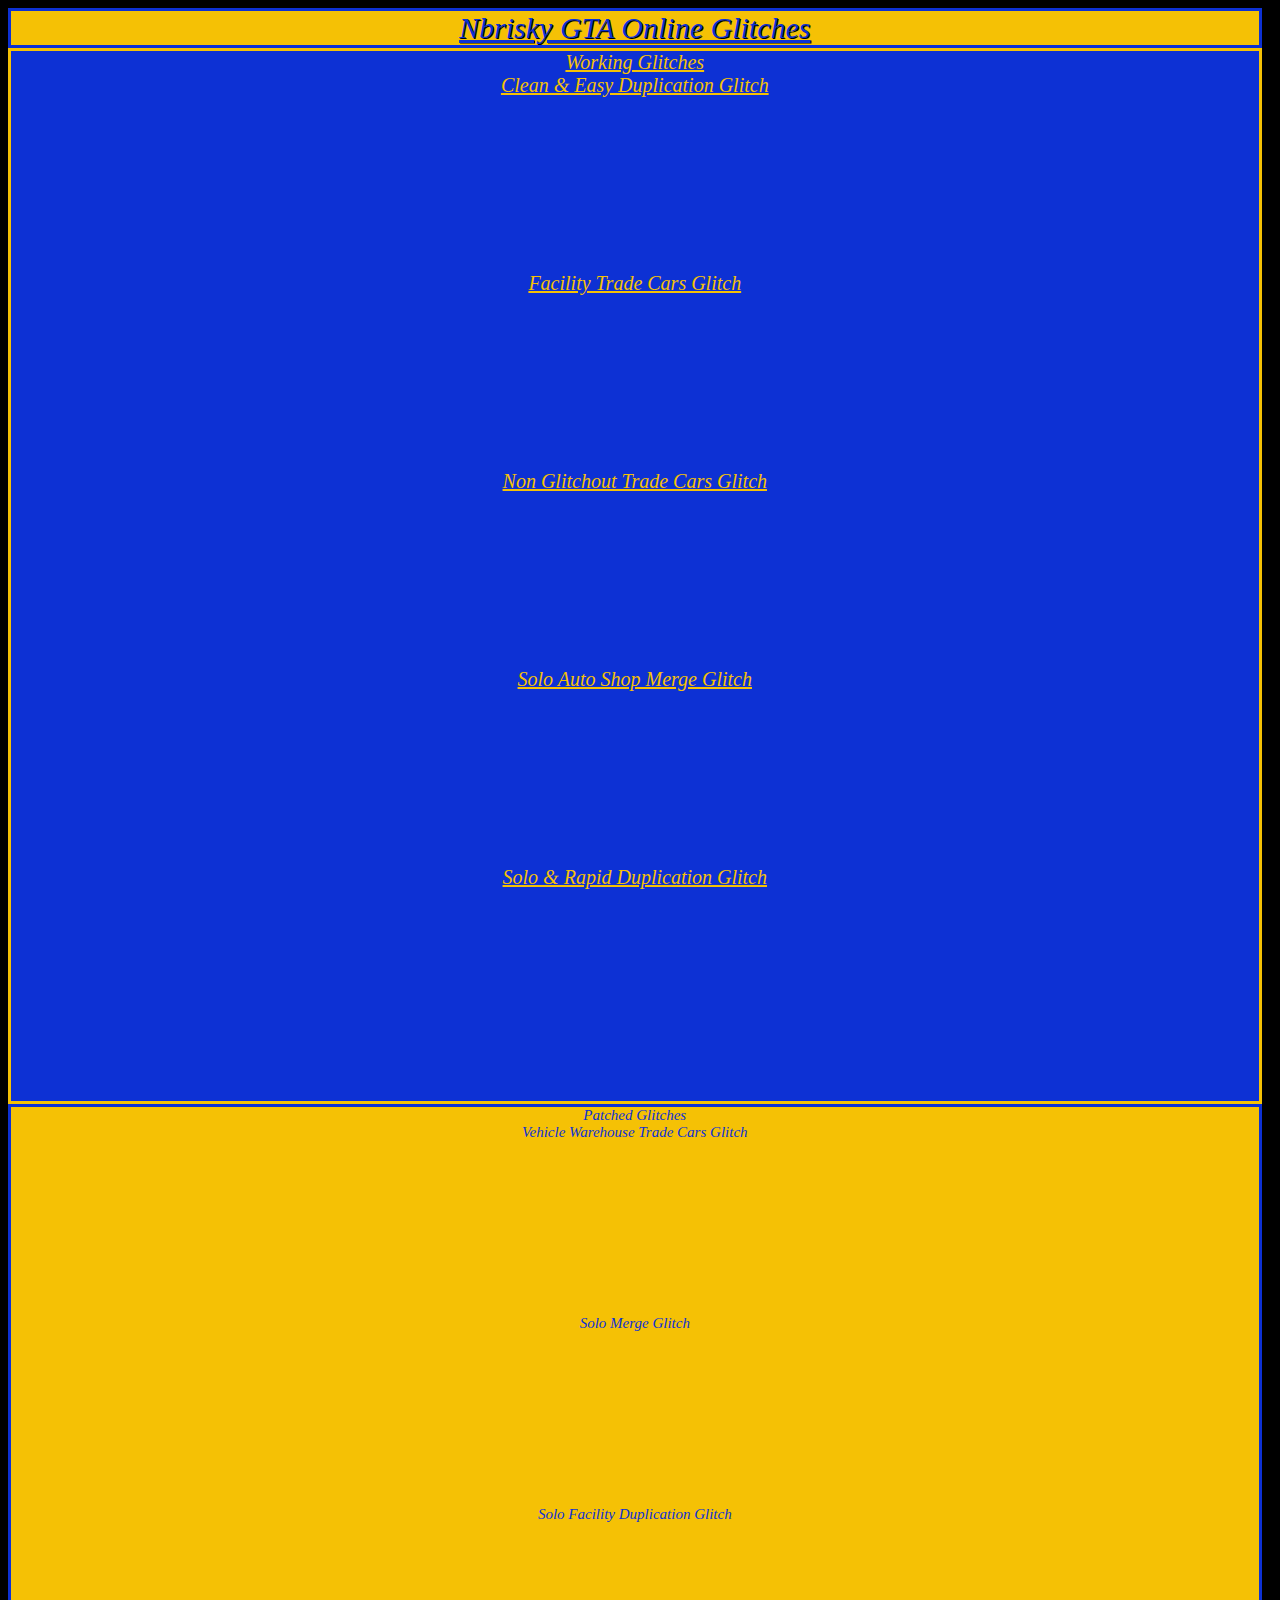
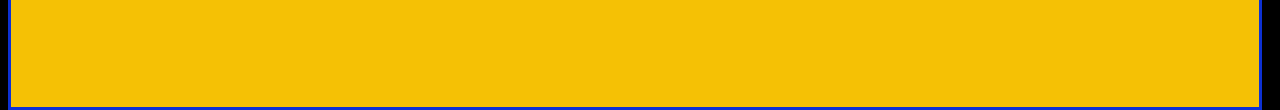
<file: index.html>
<!DOCTYPE html>

<html>
<head>
<meta charset="utf-8"     />
<meta    name="keywords"    content="template"   />
<meta    name="viewport"    content="width=device-width, initial scale=1" />
<link    href="..\css\grid_t1.css"   rel="stylesheet" />
<link rel="stylesheet" type="text/css" href="nbriskyglitch.css">
<title>Nbrisky Glitches</title>
<meta name="veiwport" content="width=device-width, initial-scale=1.0">
</head>

<body>  

   <div class="row">
  <div class="col-1-1" id="div1">
  Nbrisky GTA Online Glitches
 </div>
</div>

 </div>
</div>
<div class="row">
    <div class="col-1-1" id="div5" >
          Working Glitches</br>
   Clean & Easy Duplication Glitch </br>    
<iframe width="300" height="170" src="https://www.youtube.com/embed/j7ZFuFEBRuY" title="YouTube video player" frameborder="0" allow="accelerometer; autoplay; clipboard-write; encrypted-media; gyroscope; picture-in-picture; web-share" allowfullscreen></iframe> </br>
Facility Trade Cars Glitch</br>
<iframe width="300" height="170" src="https://www.youtube.com/embed/xAP1Zd39B0g" title="YouTube video player" frameborder="0" allow="accelerometer; autoplay; clipboard-write; encrypted-media; gyroscope; picture-in-picture; web-share" allowfullscreen></iframe> </br>
Non Glitchout Trade Cars Glitch</br>
<iframe width="300" height="170" src="https://www.youtube.com/embed/4j6b5Y3nmqY" title="YouTube video player" frameborder="0" allow="accelerometer; autoplay; clipboard-write; encrypted-media; gyroscope; picture-in-picture; web-share" allowfullscreen></iframe> </br>
Solo Auto Shop Merge Glitch</br>
<iframe width="300" height="170" src="https://www.youtube.com/embed/SXpaajES-qw" title="YouTube video player" frameborder="0" allow="accelerometer; autoplay; clipboard-write; encrypted-media; gyroscope; picture-in-picture; web-share" allowfullscreen></iframe> </br>
Solo & Rapid Duplication Glitch</br>
<iframe width="300" height="170" src="https://www.youtube.com/embed/V9ACZoB3yc0" title="YouTube video player" frameborder="0" allow="accelerometer; autoplay; clipboard-write; encrypted-media; gyroscope; picture-in-picture; web-share" allowfullscreen></iframe> </br>

          
</div> 
</div> 
 </div>
<div class="col-1-1" id="div6">
 Patched Glitches </br>
 Vehicle Warehouse Trade Cars Glitch </br>
<iframe width="300" height="170" src="https://www.youtube.com/embed/XSq5IQ6ctaM" title="YouTube video player" frameborder="0" allow="accelerometer; autoplay; clipboard-write; encrypted-media; gyroscope; picture-in-picture; web-share" allowfullscreen></iframe> </br>
 Solo Merge Glitch </br>
<iframe width="300" height="170" src="https://www.youtube.com/embed/cM9rhntQ7k4" title="YouTube video player" frameborder="0" allow="accelerometer; autoplay; clipboard-write; encrypted-media; gyroscope; picture-in-picture; web-share" allowfullscreen></iframe> </br>
 Solo Facility Duplication Glitch </br>
<iframe width="300" height="170" src="https://www.youtube.com/embed/hiuuHpCOF7w" title="YouTube video player" frameborder="0" allow="accelerometer; autoplay; clipboard-write; encrypted-media; gyroscope; picture-in-picture; web-share" allowfullscreen></iframe> </br>
  

          
    </div>
</div>
</file>
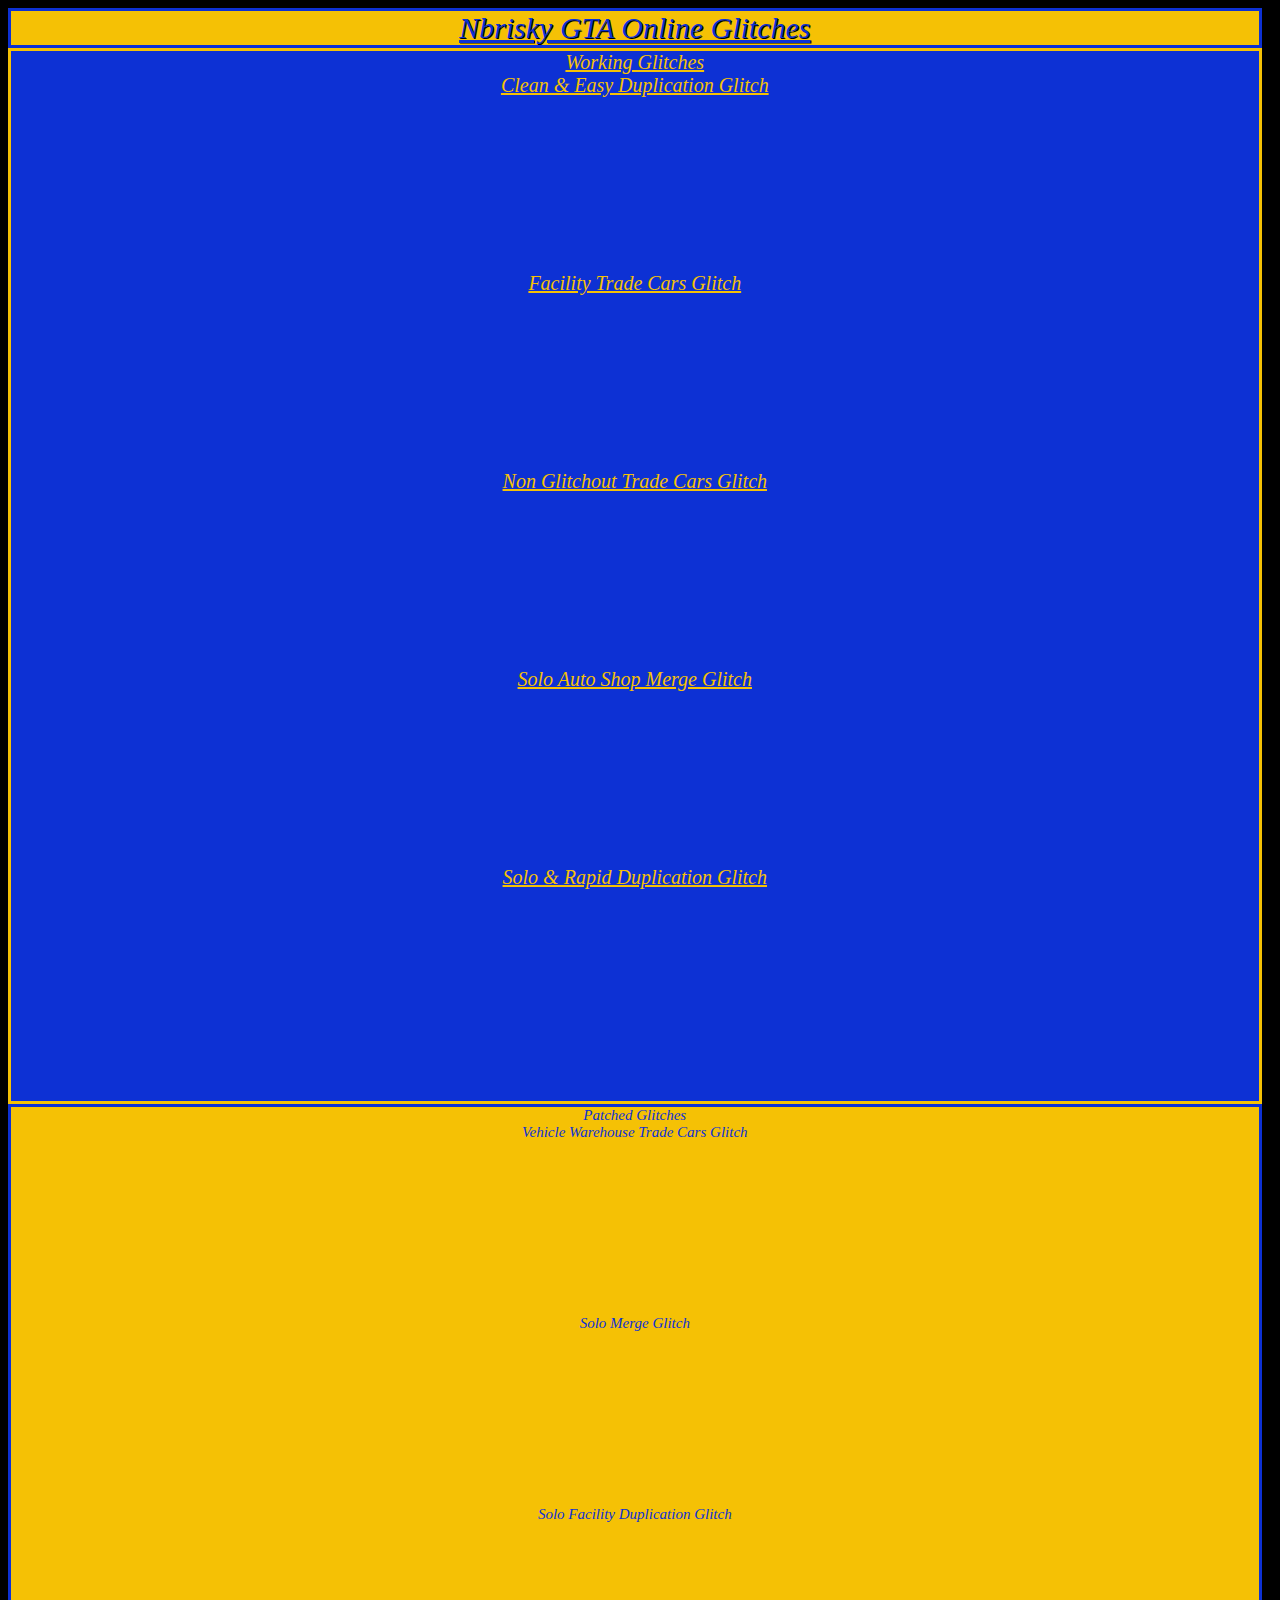
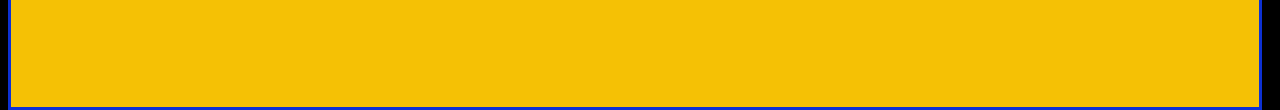
<file: pages/index.html>
<!DOCTYPE html>

<html>
<head>
<meta charset="utf-8"     />
<meta    name="keywords"    content="template"   />
<meta    name="viewport"    content="width=device-width, initial scale=1" />
<link    href="..\css\grid_t1.css"   rel="stylesheet" />
<link    href="..\css\nbriskyglitch.css"   rel="stylesheet" />
<title>Nbrisky Glitches</title>
<meta name="veiwport" content="width=device-width, initial-scale=1.0">
</head>

<body>  

   <div class="row">
  <div class="col-1-1" id="div1">
  Nbrisky GTA Online Glitches
 </div>
</div>

 </div>
</div>
<div class="row">
    <div class="col-1-1" id="div5" >
          Working Glitches</br>
Clean & Easy Duplication Glitch </br>    
<iframe width="300" height="170" src="https://www.youtube.com/embed/j7ZFuFEBRuY" title="YouTube video player" frameborder="0" allow="accelerometer; autoplay; clipboard-write; encrypted-media; gyroscope; picture-in-picture; web-share" allowfullscreen></iframe> </br>
Facility Trade Cars Glitch</br>
<iframe width="300" height="170" src="https://www.youtube.com/embed/xAP1Zd39B0g" title="YouTube video player" frameborder="0" allow="accelerometer; autoplay; clipboard-write; encrypted-media; gyroscope; picture-in-picture; web-share" allowfullscreen></iframe> </br>
Non Glitchout Trade Cars Glitch</br>
<iframe width="300" height="170" src="https://www.youtube.com/embed/4j6b5Y3nmqY" title="YouTube video player" frameborder="0" allow="accelerometer; autoplay; clipboard-write; encrypted-media; gyroscope; picture-in-picture; web-share" allowfullscreen></iframe> </br>
Solo Auto Shop Merge Glitch</br>
<iframe width="300" height="170" src="https://www.youtube.com/embed/SXpaajES-qw" title="YouTube video player" frameborder="0" allow="accelerometer; autoplay; clipboard-write; encrypted-media; gyroscope; picture-in-picture; web-share" allowfullscreen></iframe> </br>
Solo & Rapid Duplication Glitch</br>
<iframe width="300" height="170" src="https://www.youtube.com/embed/V9ACZoB3yc0" title="YouTube video player" frameborder="0" allow="accelerometer; autoplay; clipboard-write; encrypted-media; gyroscope; picture-in-picture; web-share" allowfullscreen></iframe> </br>

          
</div> 
 </div>
<div class="col-1-1" id="div6">
 Patched Glitches </br>
 Vehicle Warehouse Trade Cars Glitch </br>
<iframe width="300" height="170" src="https://www.youtube.com/embed/XSq5IQ6ctaM" title="YouTube video player" frameborder="0" allow="accelerometer; autoplay; clipboard-write; encrypted-media; gyroscope; picture-in-picture; web-share" allowfullscreen></iframe> </br>
 Solo Merge Glitch </br>
<iframe width="300" height="170" src="https://www.youtube.com/embed/cM9rhntQ7k4" title="YouTube video player" frameborder="0" allow="accelerometer; autoplay; clipboard-write; encrypted-media; gyroscope; picture-in-picture; web-share" allowfullscreen></iframe> </br>
 Solo Facility Duplication Glitch </br>
<iframe width="300" height="170" src="https://www.youtube.com/embed/hiuuHpCOF7w" title="YouTube video player" frameborder="0" allow="accelerometer; autoplay; clipboard-write; encrypted-media; gyroscope; picture-in-picture; web-share" allowfullscreen></iframe> </br>
  

    
          
    </div>
</div>
</file>
<file: nbriskyglitch.css>
@charset "utf-8";

/*  Nick's CSS File
*/
div.col-1-2  { width:  49.67%;    }
div.col-1-4  { width:  9%;    }
div.col-3-4  { width:  81.02%;    }
div.col-1-1  { width: 98.7%;    }
div.col-1-3  { width: 47.2%;    }

body {
   background-color: black;
}

#div1 {
 background-color: #f5c105 ;
 text-align: center;
 font-style: italic;
 text-decoration: underline;
 text-shadow: 1px .5px black;
 font-size: 30px;
 color: #0d31d4;
 border-style: solid;
 border-size: 5px  
}
#div5 {
 Height: 1050px; 
 background-color: #0d31d4 ;
 font-size: 20px;
 font-style: italic;
 text-decoration: underline;
 text-align: center;
 color: #f5c105;
 border-style: solid;
 border-size: 5px
}
#div6 {
 Height: 600px; 
 background-color:#f5c105;
 font-size: 15px;
 font-style: italic;
 text-align: center;
 color:  #0d31d4;
 border-style: solid;
 border-size: 5px
}
</file>
